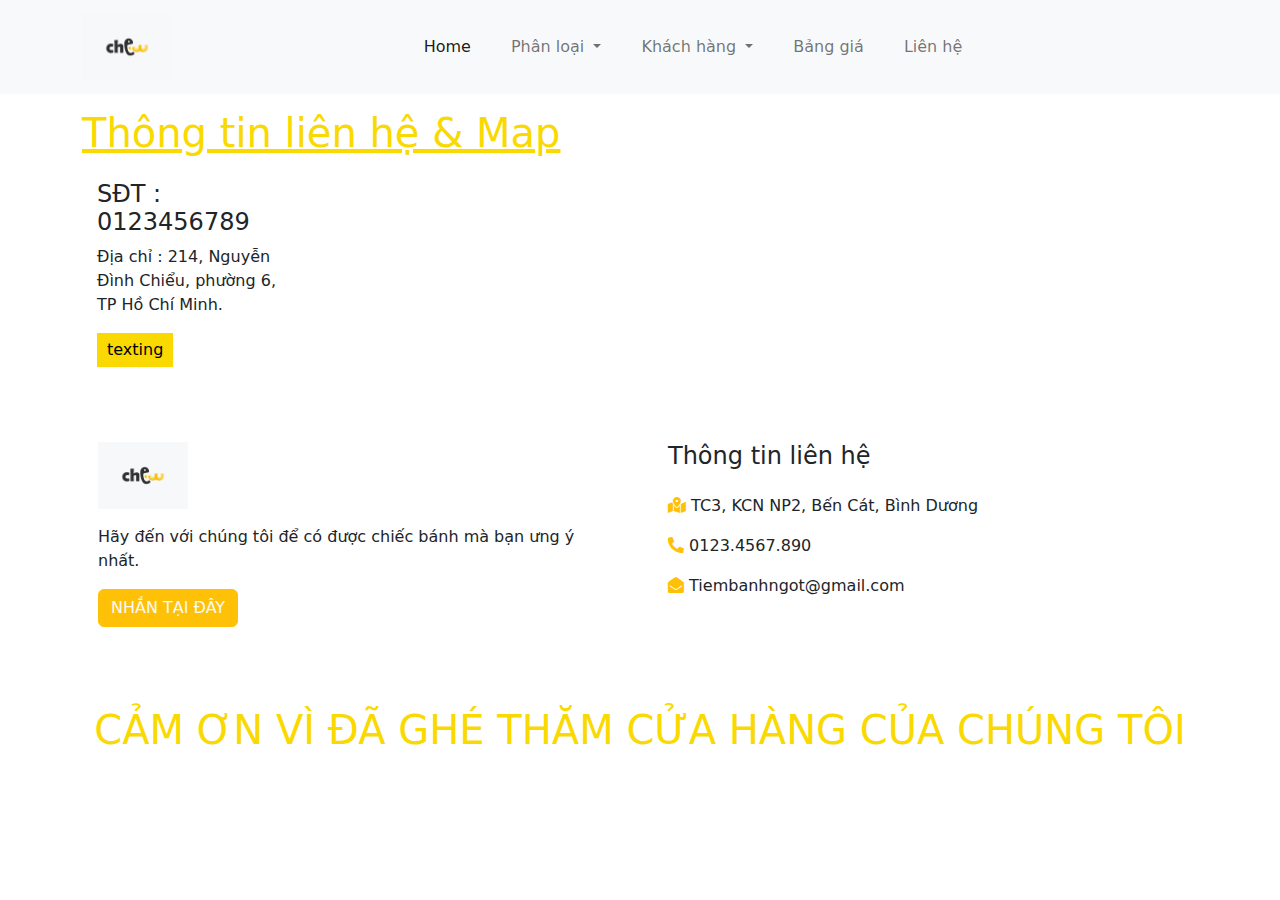
<file: lienhe.html>
<!doctype html>
<html>
<head>
<meta charset="utf-8">
<title>Untitled Document</title>
	<link rel="icon" href="imga/logo icon.jpg" type="image/x-icon">
	<link rel="stylesheet" href="css/style.css">
	<link rel="stylesheet" href="css/thu-vien-css.css">
	<link rel="stylesheet" href="css/all.min.css">
	<link rel="stylesheet" href="css/owl.carousel.css">
	<link rel="stylesheet" href="css/owl.theme.default.css">
	<link rel="stylesheet" href="css/bootstrap.css">
	<script src="js/bootstrap.bundle.min.js"></script>
</head>

<body>
<nav class="navbar navbar-expand-lg bg-light">
  <div class="container">
    <a class="navbar-brand" href="index.html"><img src="imga/logo icon.jpg" alt=""></a>
    <button class="navbar-toggler" type="button" data-bs-toggle="collapse" data-bs-target="#navbarSupportedContent" aria-controls="navbarSupportedContent" aria-expanded="false" aria-label="Toggle navigation">
      <span class="navbar-toggler-icon"></span>
    </button>
    <div class="collapse navbar-collapse" id="navbarSupportedContent">
      <ul class="navbar-nav mx-auto mb-2 mb-lg-0">
        <li class="nav-item">
          <a class="nav-link active" aria-current="page" href="index.html">Home</a>
        </li>
        <li class="nav-item dropdown">
          <a class="nav-link dropdown-toggle" href="#" role="button" data-bs-toggle="dropdown" aria-expanded="false">
            Phân loại
          </a>
          <ul class="dropdown-menu">
            <li><a class="dropdown-item" href="#">BÁNH TRÒN TRUYỀN THỐNG</a></li>
            <li><a class="dropdown-item" href="#">LÀM THEO YÊU CẦU</a></li>
            <li><a class="dropdown-item" href="#">CÁC LOẠI CÓ SẴN</a></li>
          </ul>
        </li>
		     <li class="nav-item dropdown">
          <a class="nav-link dropdown-toggle" href="#" role="button" data-bs-toggle="dropdown" aria-expanded="false">
            Khách hàng
          </a>
          <ul class="dropdown-menu">
            <li><a class="dropdown-item" href="#">HÌNH ẢNH</a></li>
            <li><a class="dropdown-item" href="#">CẢM NHẬN</a></li>
          </ul>
        </li>
        <li class="nav-item">
          <a class="nav-link" href="#">Bảng giá</a>
        </li>
		          <li class="nav-item">
          <a class="nav-link" href="#">Liên hệ</a>
        </li>
      </ul>
    </div>
  </div>
</nav>
<!--xong phần nav-->

<main>		
<div class="container">
	<div class="row d-flex">
	<div class="col-12 col-xl-6">
	<h1 class="text-xanh"><u>Thông tin liên hệ & Map</u></h1>
	<div class="w-40">
<form action="#">
	<h4>SĐT : 0123456789 </h4>
	<p>Địa chỉ : 214, Nguyễn Đình Chiểu, phường 6, TP Hồ Chí Minh.</p>
	<button>texting</button>
		</form>	
</div></div>
		
	<div class="col-12 col-xl-6">
	<div class="w-60">
		<iframe src="https://www.google.com/maps/embed?pb=!1m18!1m12!1m3!1d3919.4241518305125!2d106.68740507586872!3d10.77879035914841!2m3!1f0!2f0!3f0!3m2!1i1024!2i768!4f13.1!3m3!1m2!1s0x31752f3a9d888c6f%3A0xf804dedec30437ec!2zMjEwIE5ndXnhu4VuIMSQw6xuaCBDaGnhu4N1LCBQaMaw4budbmcgNiwgUXXhuq1uIDMsIEjhu5MgQ2jDrSBNaW5oLCBWaeG7h3QgTmFt!5e0!3m2!1svi!2s!4v1718702060083!5m2!1svi!2s" width="500" height="250" style="border:0;" allowfullscreen="" loading="lazy" referrerpolicy="no-referrer-when-downgrade"></iframe>
		</div>
	</div>
	</div></div>
	</main>
<!--xong phần thông tin liên hệ-->

<script src="js/jquery-3.6.0.min.js"></script>
<script src="js/owl.carousel.js"></script>
<script src="js/control.js"></script>
<!--xong phần Banner1-->	
<footer class="bg">
<div class="container">
<div class="row">
<div class="col-12 col-sm-6 col-md-6 col-lg-6">
<div class="p-3">
<a href="index.html"><img src="imga/logo icon.jpg" alt=""></a>
<p class="pt-3">Hãy đến với chúng tôi để có được chiếc bánh mà bạn ưng ý nhất.</p>
<button type="button" class="btn btn-warning text-light">NHẮN TẠI ĐÂY</button>
</div>	
</div>
<div class="col-12 col-sm-6 col-md-6 col-lg-6">
<div class="p-3">
<h4><span>Thông tin liên hệ</span></h4>
<p class="pt-3"> <i class="fas fa-map-marked-alt text-warning"> </i> TC3, KCN NP2, Bến Cát, Bình Dương</p>
<p> <i class="fas fa-phone-alt text-warning"> </i> 0123.4567.890 </p>
<p> <i class="fas fa-envelope-open text-warning"> </i> Tiembanhngot@gmail.com</p>
<ul class="navbar-nav"></ul>
</div>	
</div>
</div>	
</div>		
</footer>
<div class="container mt-5">
	<h1 class="text-center"><spam>CẢM ƠN VÌ ĐÃ GHÉ THĂM CỬA HÀNG CỦA CHÚNG TÔI</spam></h1>
	</div>
</body>
</html>
</file>
<file: css/style.css>
@charset "utf-8";
/* CSS Document */
haeder{
	height: 60px; width: 100%;
}
.logo{
	padding-top: 15px;
}
.menu{
	padding-top: 25px
}
.menu ul{
	margin: 0;padding: 0; list-style: none; display: flex;
}
.menu ul li a{
	padding: 10px 20px;text-decoration: none; font-size: 17px;color: #000000;border-radius: 20px;
}
.menu ul li a:hover{
	background-color: darkgreen;color: white;
}
.anh{
	background-image: url("../imga/Bánh 0.jpg");
	width:100%;
	background-position: center;
	min-height: 300px;
	background-size: cover;
	background-repeat: no-repeat;
}
.icon{
	padding-top: 25px;
}
.ml-10{
	margin-left: 10px;
}
.banner{
	width: 100%;min-height: 500px;
}
#feature{
	width: 100%;min-height: 200px;
}
.content{
	width: 35vw;position: absolute;top:90px;left: 75px;
}
button{
	background-color:#F9D900 ;border: none;border-radius: 15px;padding: 5px 10px;
}
button:hover{
	background-color:#C88D00;cursor: pointer; color: white
}
h1{
	color:#F9D900;
}
.text-xanh{
	color: #F9D900;
}
main{
	width:100%;min-height: 300px;
}
.w-25{
	width: 25%;padding: 15px;float: left;
}
.vien{
	width: 100%;min-height: 200px;border: 1px solid #184E07;border-radius: 13px;text-align: center;padding: 15px;
}
.bo-goc{
	border-radius: 13px;
}
.text-do{
	color: #B80000;
}
.w-40{
	width: 40%;padding: 15px;float: left;
}
.w-60{
	width: 60%;padding: 15px;float: left;
}
.form-contol{
	padding: 8px;margin-bottom: 10px;width: 100%;
}
.vien-xam{
	border: 1px solid gray;width: 100%;min-height: 200px;border-radius:5px;padding: 10px; 
}
img{
	width: 90px;
}
.navbar .navbar-nav .nav-item .nav-link:hover{
	color: #F7C800
}
.navbar .navbar-nav .nav-item .nav-link{
	padding: 10px 20px;
}
.navbar .navbar-nav .nav-item .dropdown-menu{
	background-color: #F7C800; padding-top: 0; padding-bottom: 0;
}
main{
	min-height: 300px;
}
.content{
	width: 70%; height: 70%;border: solid
}
#service a{
	text-decoration: none;color: #232222;
}
#service a:hover{
	color: #F7C800
}
</file>
<file: css/thu-vien-css.css>
@charset "utf-8";
/* CSS Document */
@import url('https://fonts.googleapis.com/css2?family=Signika&display=swap');
*{ box-sizing: border-box}
body{
  font-family: 'Signika', sans-serif;font-size: 16px;color: #666666;margin: 0;  
}
.container{ width: 1140px; margin: auto}
.img-100{ width: 100%; height: auto}
.img-circle{ border-radius: 50%}
.row{ display: flex; flex-wrap: wrap}
.col-1 {width: 8.33%;}
.col-2 {width: 16.66%;}
.col-3 {width: 25%;}
.col-4 {width: 33.33%;}
.col-5 {width: 41.66%;}
.col-6 {width: 50%;}
.col-7 {width: 58.33%;}
.col-8 {width: 66.66%;}
.col-9 {width: 75%;}
.col-10 {width: 83.33%;}
.col-11 {width: 91.66%;}
.col-12 {width: 100%;}
[class*="col-"] {
  padding: 15px;
  /*border: 1px solid red;*/
}
.py-50{ padding: 50px}
.p-0{ padding: 0} .p-3{padding: 15px}
.mt-0{ margin-top: 0}.my-10{margin: 10px 0} .mb-10{margin-bottom: 10px}
.my-30{ margin-top: 30px; margin-bottom: 30px}
.mx-auto { margin-left: auto; margin-right: auto}
.text-right{ text-align: right}
.text-center { text-align: center}
.d-flex{ display: flex}
.d-block{ display:block}
.d-none{ display: none}
.justify-center{ justify-content: center}
.justify-between{ justify-content: space-between}
.justify-around{ justify-content: space-around}
.flex-row-reverse{flex-direction: row-reverse}
.align-item-center{align-items: center}
.text-white{ color: #fff}
.btn-fill-primary
{
    background-color:#F87503;
    padding: 10px 20px;
    color: #fff;
    border-radius: 5px;
    cursor: pointer;
    text-transform: uppercase;
     border: 2px solid #F87503;
    transition: all .5s
}
.btn-fill-primary:hover{
     background-color:#Ff0;
    color: #333
}
.btn-outline-primary
{
    border: 2px solid #F87503;
    background: none;
    padding: 10px 20px;
    color: #fff;
    border-radius: 5px;
    cursor: pointer;
    text-transform: uppercase;
     transition: all .5s
}
.btn-outline-primary:hover{
     background-color:#F87503;
    color: #333
}
</file>
